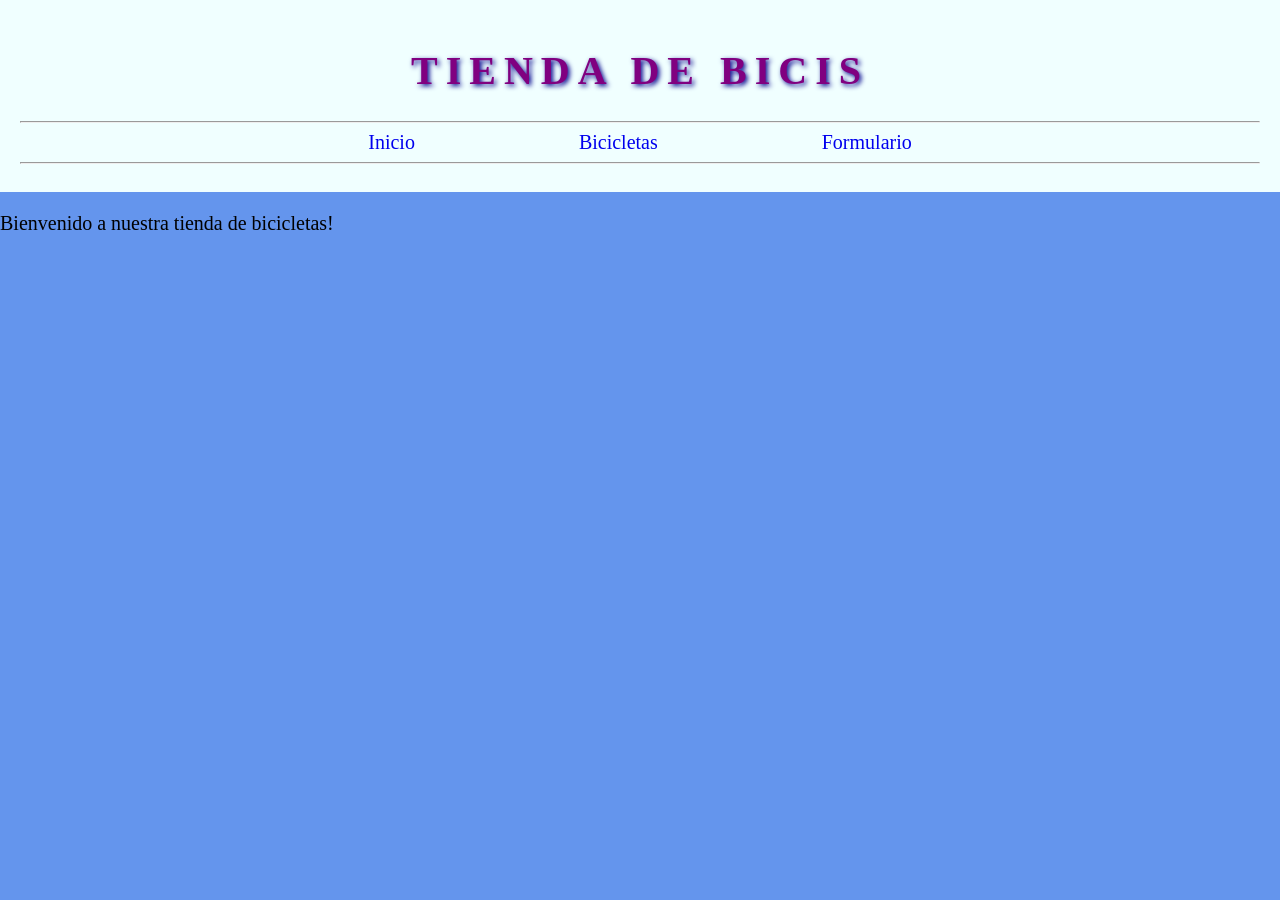
<file: index.html>
<!DOCTYPE html>
<html lang="en">
<head>
    <meta charset="UTF-8">
    <meta name="viewport" content="width=device-width, initial-scale=1.0">
    <link rel="stylesheet" href="style.css">
    <title>tienda de bicis</title>
</head>
<header>
    <h1>TIENDA DE BICIS</h1>
     <hr> 
    <div class="cabecero">
            <a href="index.html">Inicio</a>
            <a href="bicicletas.html">Bicicletas</a>
            <a href="formulario.html">Formulario</a>
 
        </div>
      <hr>
</header>
<body>
     <p style="font-size: 20px;">Bienvenido a nuestra tienda de bicicletas!</p>
</body>
</html>
</file>
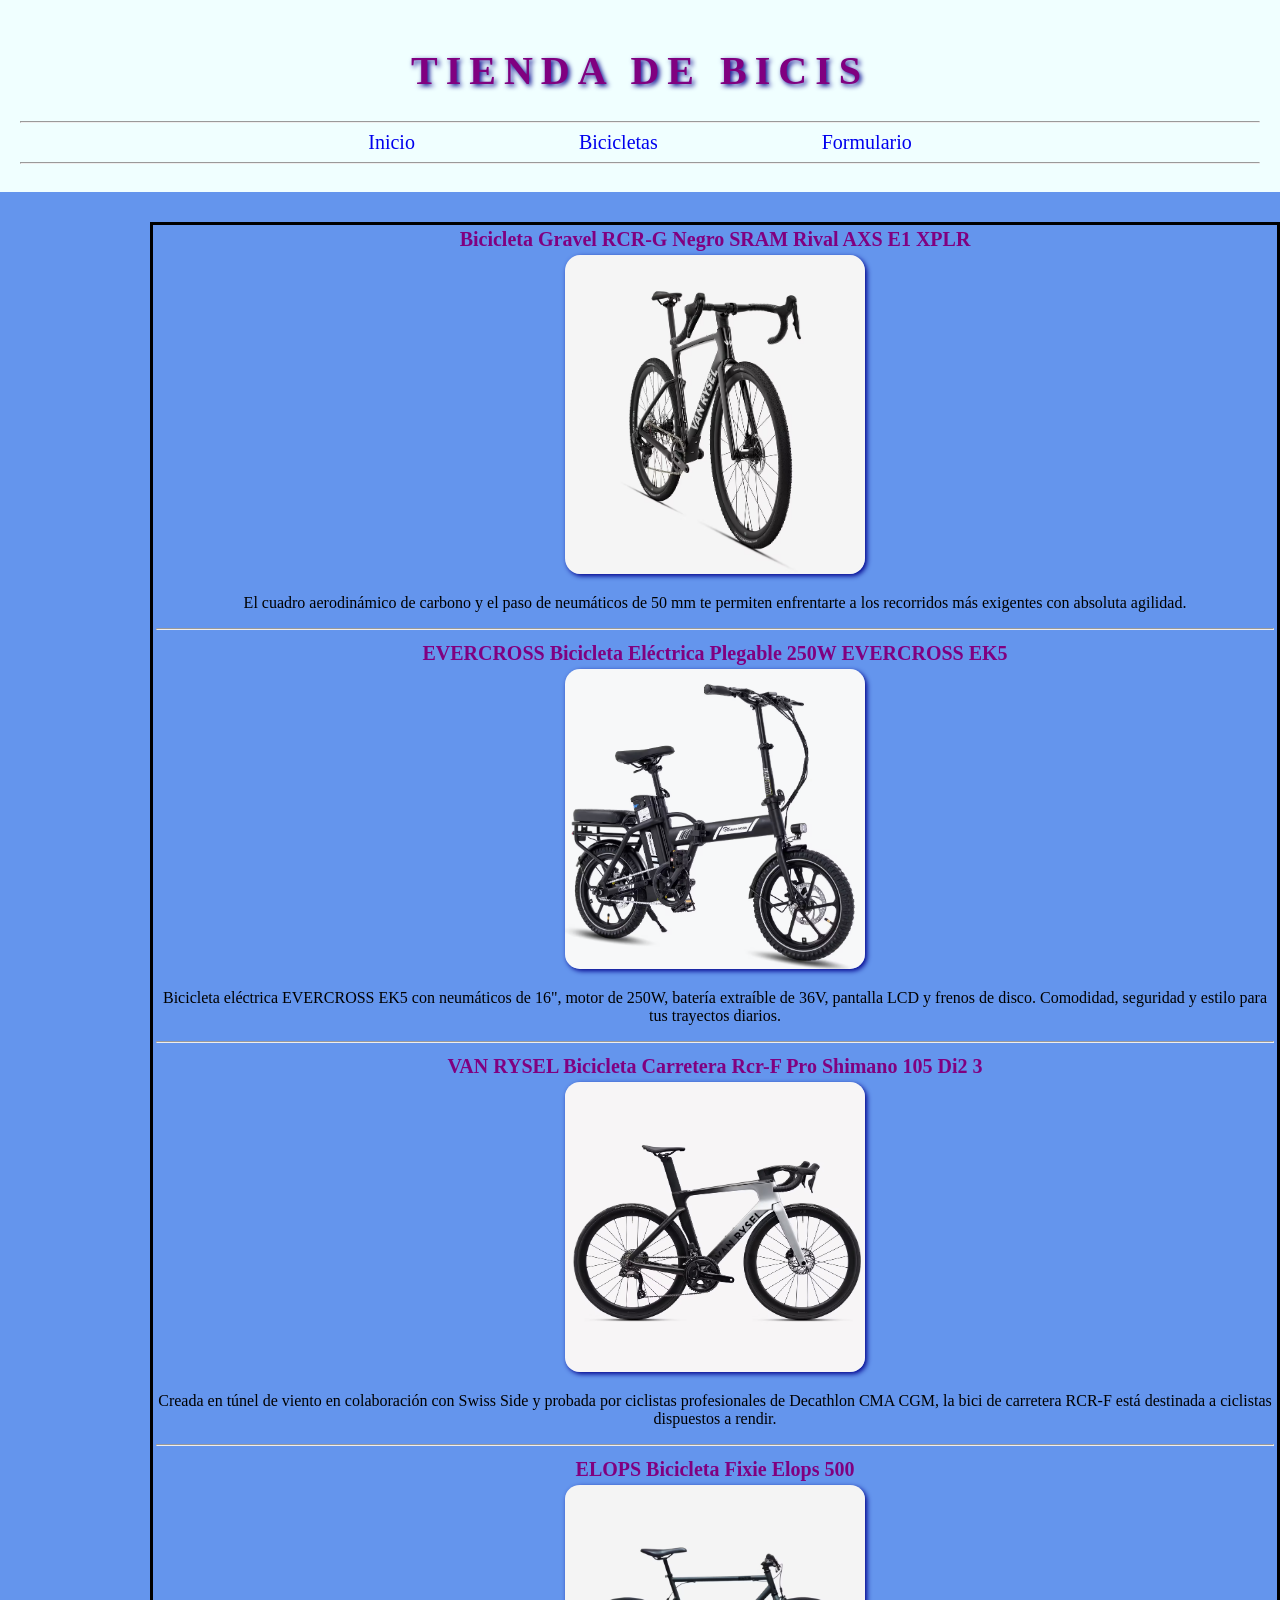
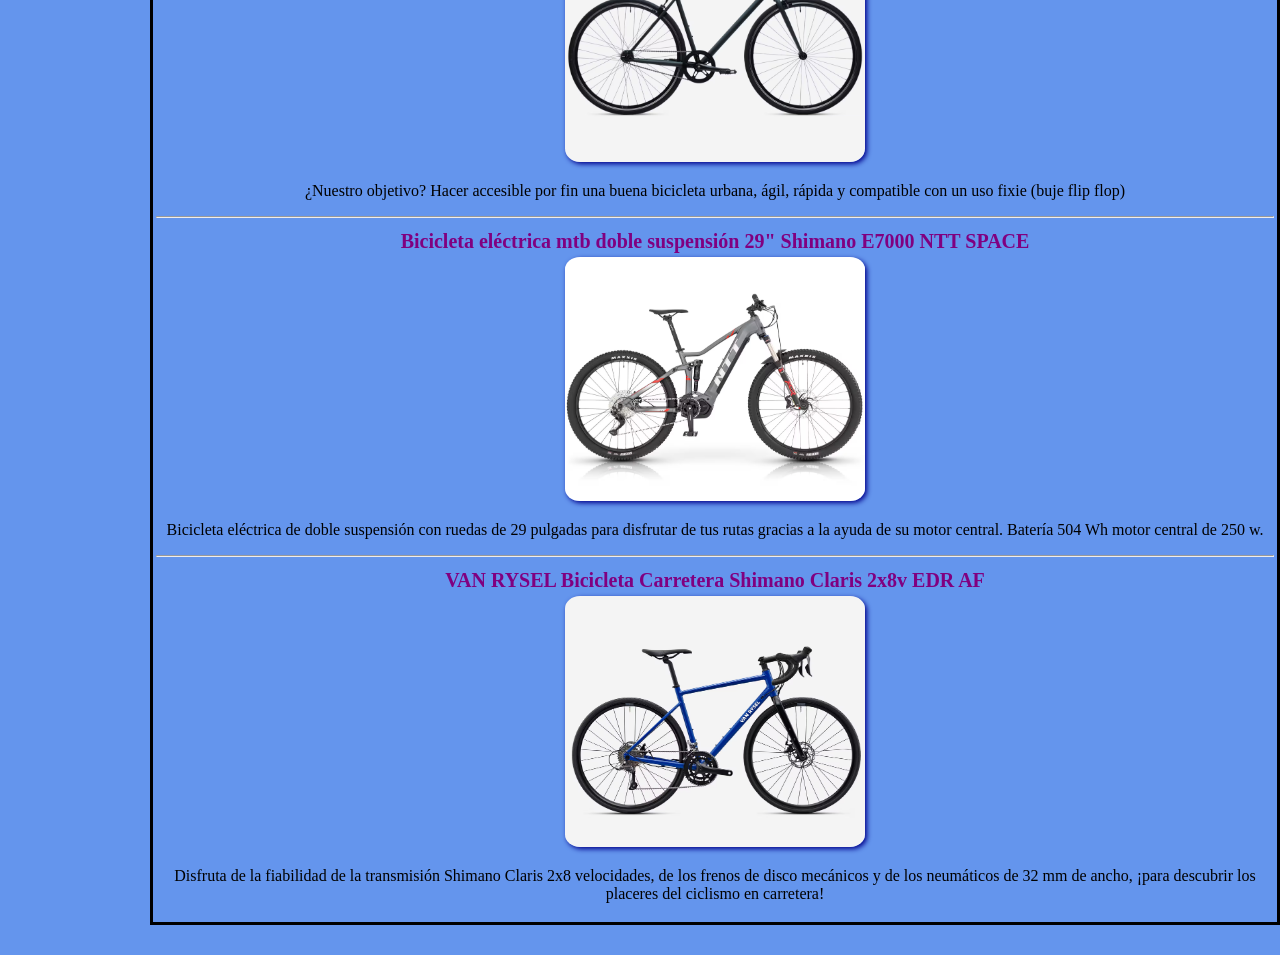
<file: bicicletas.html>
<!DOCTYPE html>
<html lang="en">
<head>
    <meta charset="UTF-8">
    <meta name="viewport" content="width=device-width, initial-scale=1.0">
    <link rel="stylesheet" href="style.css">
    <title>tienda de bicis</title>
</head>
<header>
    <h1>TIENDA DE BICIS</h1>
    <hr>
        <div class="cabecero">
            <a href="index.html">Inicio</a>
            <a href="bicicletas.html">Bicicletas</a>
            <a href="formulario.html">Formulario</a>
        </div>
<hr>
</header>
<body>
    <div class="bicicletas">
    <table>
        <tr>
            <th>Bicicleta Gravel RCR-G Negro SRAM Rival AXS E1 XPLR</th>
        </tr>
        <tr>
            <td>
                <img src="images/bicicleta1.png" alt="">
                <p>El cuadro aerodinámico de carbono y el paso de neumáticos de 50 mm te permiten enfrentarte a los recorridos más exigentes con absoluta agilidad.</p>
                <hr>
            </td>
        </tr>
        <tr>
            <th>EVERCROSS Bicicleta Eléctrica Plegable 250W EVERCROSS EK5 </th>
        </tr>
        <tr>
            <td>
                <img src="images/bicicleta2.png" alt="">
                <p>Bicicleta eléctrica EVERCROSS EK5 con neumáticos de 16", motor de 250W, batería extraíble de 36V, pantalla LCD y frenos de disco. Comodidad, seguridad y estilo para tus trayectos diarios.</p>
                <hr>
            </td>
        </tr>

          <tr>
            <th>VAN RYSEL Bicicleta Carretera Rcr-F Pro Shimano 105 Di2  3</th>
        </tr>
        <tr>
            <td>
                <img src="images/bicicleta3.png" alt="">
                <p>Creada en túnel de viento en colaboración con Swiss Side y probada por ciclistas profesionales de Decathlon CMA CGM, la bici de carretera RCR-F está destinada a ciclistas dispuestos a rendir.</p>
                <hr>
            </td>

        </tr>
        
         <tr>
            <th>ELOPS Bicicleta Fixie Elops 500 </th>
        </tr>
        <tr>
            <td>
                <img src="images/bicicleta4.png" alt="">
                <p>¿Nuestro objetivo? Hacer accesible por fin una buena bicicleta urbana, ágil, rápida y compatible con un uso fixie (buje flip flop)</p>
                <hr>
            </td>

        </tr>

           <tr>
            <th>Bicicleta eléctrica mtb doble suspensión 29" Shimano E7000 NTT SPACE </th>
        </tr>
        <tr>
            <td>
                <img src="images/bicicleta5.png" alt="">
                <p>Bicicleta eléctrica de doble suspensión con ruedas de 29 pulgadas para disfrutar de tus rutas gracias a la ayuda de su motor central. Batería 504 Wh motor central de 250 w.</p>
                <hr>
            </td>

        </tr>

           <tr>
            <th>VAN RYSEL Bicicleta Carretera Shimano Claris 2x8v EDR AF</th>
        </tr>
        <tr>
            <td>
                <img src="images/bicicleta6.png" alt="">
                <p>Disfruta de la fiabilidad de la transmisión Shimano Claris 2x8 velocidades, de los frenos de disco mecánicos y de los neumáticos de 32 mm de ancho, ¡para descubrir los placeres del ciclismo en carretera!</p>
         
            </td>

        </tr>


    </table>
    
    </div>
</body>

</html>
</file>
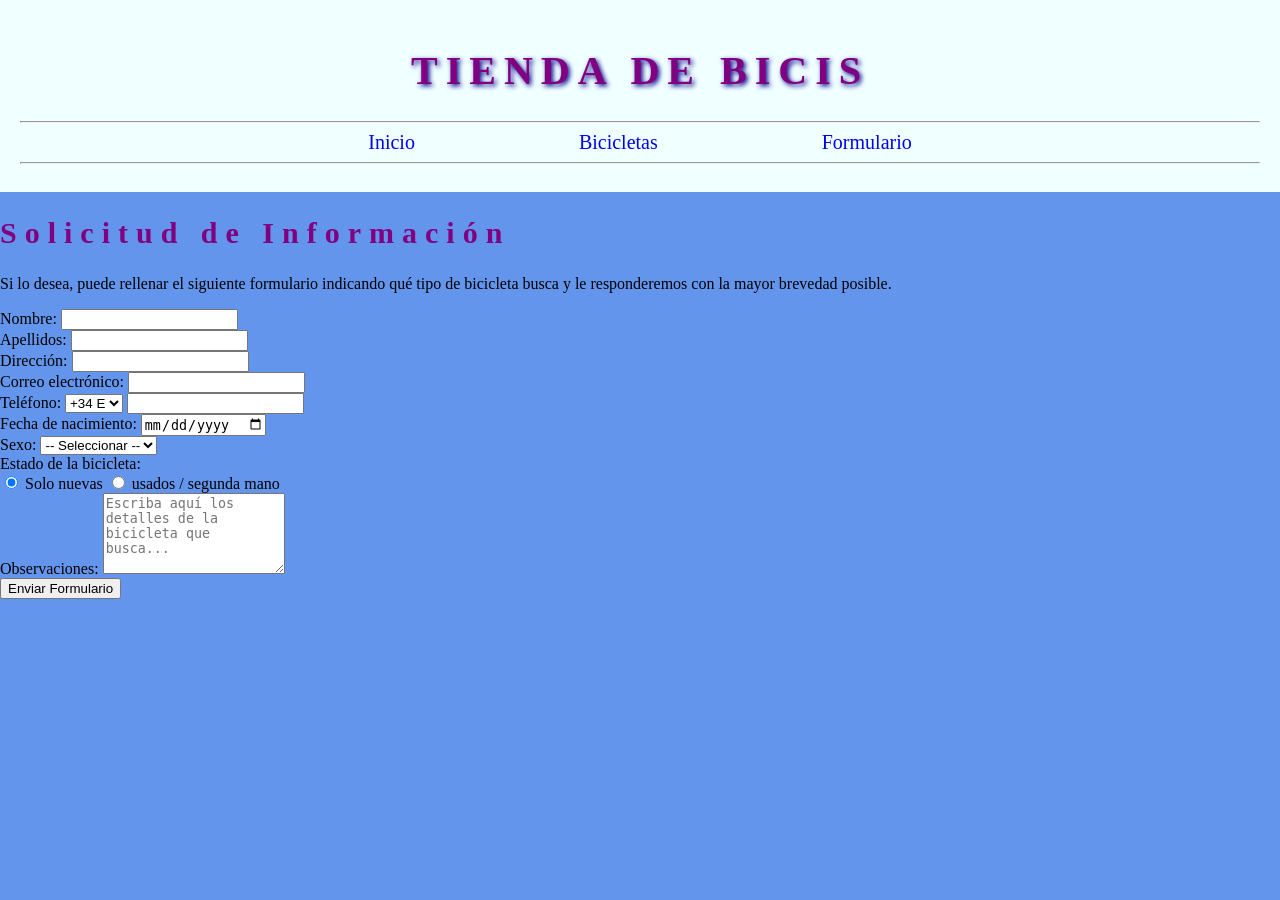
<file: formulario.html>
<!DOCTYPE html>
<html lang="en">
<head>
    <meta charset="UTF-8">
    <meta name="viewport" content="width=device-width, initial-scale=1.0">
    <link rel="stylesheet" href="style.css">
    <title>tienda de bicis</title>
</head>
<header>
    
    <h1>TIENDA DE BICIS</h1>
    <hr>
        <div class="cabecero">
            <a href="index.html">Inicio</a>
            <a href="bicicletas.html">Bicicletas</a>
            <a href="formulario.html">Formulario</a>
        </div>
<hr>
</header>
<body>
<div class="texto-centrado">
            <h2>Solicitud de Información</h2>
            <p>Si lo desea, puede rellenar el siguiente formulario indicando qué tipo de bicicleta busca y le responderemos con la mayor brevedad posible.</p>
        </div>

        <form action="#" method="post">
            <div class="grupo-campo">
                <label for="nombre">Nombre:</label>
                <input type="text" id="nombre" name="nombre" required>
            </div>

            <div class="grupo-campo">
                <label for="apellidos">Apellidos:</label>
                <input type="text" id="apellidos" name="apellidos" required>
            </div>

            <div class="grupo-campo">
                <label for="direccion">Dirección:</label>
                <input type="text" id="direccion" name="direccion">
            </div>

            <div class="grupo-campo">
                <label for="email">Correo electrónico:</label>
                <input type="email" id="email" name="email" required>
            </div>

            <div class="grupo-campo">
                <label for="telefono">Teléfono:</label>
                 <select name="prefijo" id="">
                    <option value="+34E">+34 E</option>
                </select>
                <input type="tel" name="móvil" class="input-mediano">
            </div>

            <div class="grupo-campo">
                <label for="fecha_nacimiento">Fecha de nacimiento:</label>
                <input type="date" id="fecha_nacimiento" name="fecha_nacimiento">
            </div>

            <div class="grupo-campo">
                <label for="sexo">Sexo:</label>
                <select id="sexo" name="sexo">
                    <option value="">-- Seleccionar --</option>
                    <option value="hombre">Hombre</option>
                    <option value="mujer">Mujer</option>
                    <option value="otro">Otro</option>
                </select>
            </div>

            <div class="grupo-campo">
                <label>Estado de la bicicleta:</label>
                <div class="grupo-opciones">
                    <label><input type="radio" name="estado_bici" value="nueva" checked> Solo nuevas</label>
                    <label><input type="radio" name="estado_bici" value="usada"> usados / segunda mano</label>
                </div>
            </div>

            <div class="grupo-campo">
                <label for="observaciones">Observaciones:</label>
                <textarea id="observaciones" name="observaciones" rows="5" placeholder="Escriba aquí los detalles de la bicicleta que busca..."></textarea>
            </div>

            <button type="submit">Enviar Formulario</button>
        </form>

</body>

<footer></footer>
</html>
</file>
<file: style.css>
header{
    background-color: azure;
    padding: 20px;
    text-align: center;
}

h1{
    font-size: 40px;
    color: purple;
    letter-spacing: 8px;
    text-shadow: 2px 2px 5px darkblue;
}

.cabecero a{
    font-size: 20px;
    padding: 80px;
    text-decoration: none;
    

}

body{
    margin: 0;
    padding: 0;
    background-color: cornflowerblue
}

.bicicletas img{
    width: 300px;
    border-radius: 5%;
    box-shadow:2px 2px 5px darkblue ;
}

.bicicletas{
   text-align: center;
    vertical-align: middle;
    padding-left: 150px;
}

table{
    margin-top: 30px;
    margin-bottom: 30px;
    border: solid;
}

th{
    color: purple;
     font-size: 20px;
}


h2{
    font-size: 30px;
    color: purple;
    letter-spacing: 8px;
}
</file>
